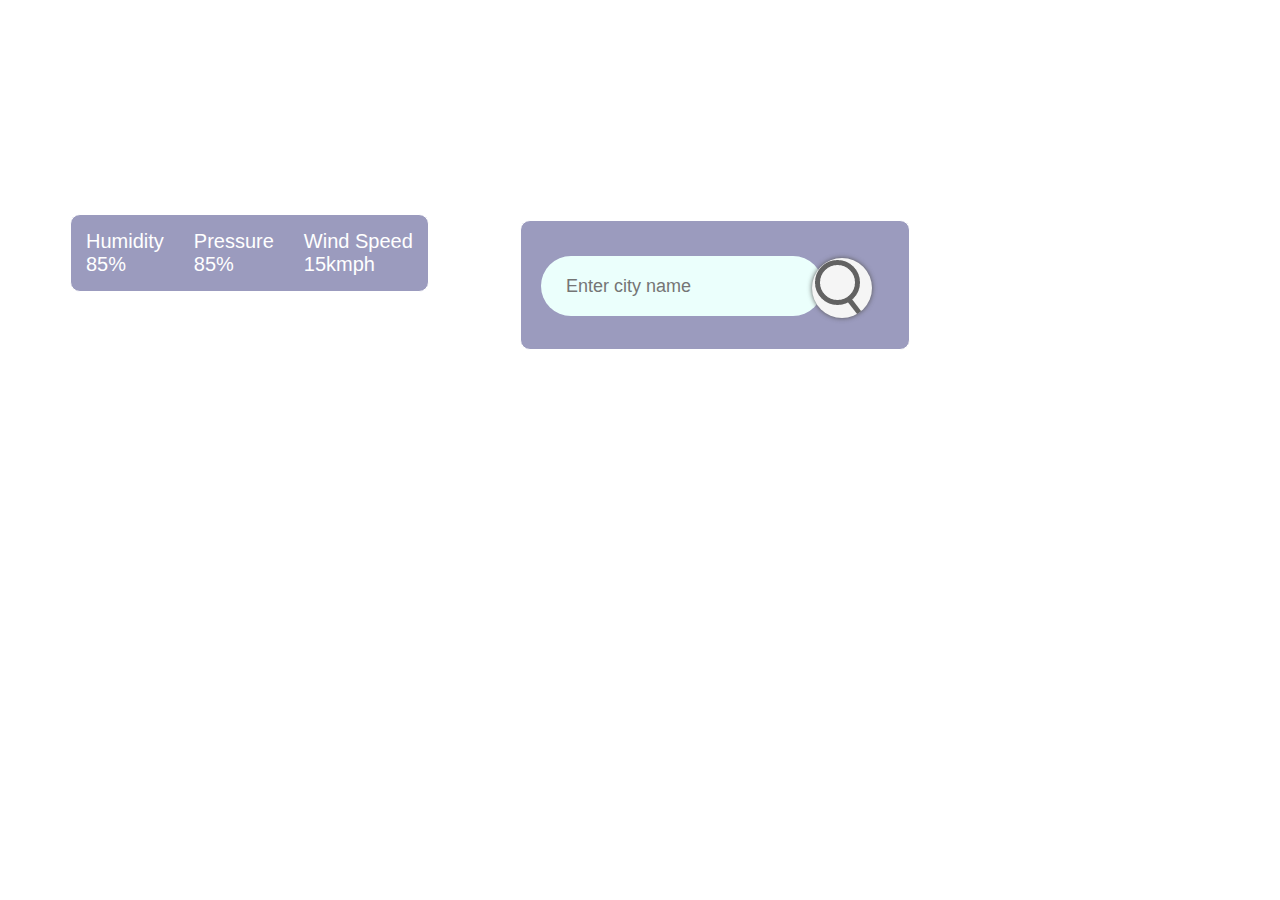
<file: Weather_Web/index.html>
<!DOCTYPE html>

<html>
    <title>Weather App</title>
    
    <link rel = "stylesheet" href="style.css">


    <body>
        
        <div class = "container">
            <div class = "current-info">

                <div class ="date-container">
                    <div class ="time" id = "time">
                        1:30
                    </div>

                    <div class = "date" id = "date" >
                        Saturday,2 Nov
                    </div>

                    <div class = "others" id = "current-weather-item">
                        <div class = "weather-item">
                            <div>Humidity</div>
                            <div id="humidity">85%</div>
                        </div>
                        <div class = "weather-item">
                            <div>Pressure</div>
                            <div id="pressure">85%</div>
                        </div>
                        <div class = "weather-item">
                            <div>Wind Speed</div>
                            <div id="wind-speed">15kmph</div>
                        </div>


                    </div>
                </div>
            

                <div class = "place-container">
                    <div id="pc-city">Chennai</div>
                    <div id="country">IN</div>
                </div>




            <div class="card">
                <div class="search">
                    <div class="input">
                        <input type="text" placeholder="Enter city name" spellcheck="false">
                        <button type="submit" img src ="images/search.png"></button>
                    </div>
                
                </div>
                <div class="error"><p><b>Invalid City Name</b></p></div>
                <div class="weather">
                    <img src="images/clear.png" alt="Not Found" class="weather-icon">
                    <h1 id="temp">21°C</h1>
                    <h2 id="city">Chennai</h2>
                </div>
            
            </div>
            
           <!--</div>
            <div class = "future-forecast">
                <div class="weather-forecast" id="weather-forecast">
                    <div class="current-forecast-item">
                        <div class = "day">Mon</div>
                        <img src = "https://openweathermap.org/img/wn/10d@2x.png" alt = "Image not found"></img>
                        <div class="temp">Night 25.6&#176;C</div>
                        <div class="temp">Day 35.5&#176;C</div>

                    </div>
                </div>
                <div class="weather-forecast" id="weather-forecast">
                    <div class="weather-forecast-item">
                        <div class = "day">Tue</div>
                        <img src = "https://openweathermap.org/img/wn/10d@2x.png" alt = "Image not found"></img>
                        <div class="temp">Night 25.6&#176;C</div>
                        <div class="temp">Day 35.5&#176;C</div>

                    </div>
                </div>

                <div class="weather-forecast" id="weather-forecast">
                    <div class="weather-forecast-item">
                        <div class = "day">Wed</div>
                        <img src = "https://openweathermap.org/img/wn/10d@2x.png" alt = "Image not found"></img>
                        <div class="temp">Night 25.6&#176;C</div>
                        <div class="temp">Day 35.5&#176;C</div>

                    </div>
                </div>

                <div class="weather-forecast" id="weather-forecast">
                    <div class="weather-forecast-item">
                        <div class = "day">Thurs</div>
                        <img src = "https://openweathermap.org/img/wn/10d@2x.png" alt = "Image not found"></img>
                        <div class="temp">Night 25.6&#176;C</div>
                        <div class="temp">Day 35.5&#176;C</div>

                    </div>
                </div>

                <div class="weather-forecast" id="weather-forecast">
                    <div class="weather-forecast-item">
                        <div class = "day">FRI</div>
                        <img src = "https://openweathermap.org/img/wn/10d@2x.png" alt = "Image not found"></img>
                        <div class="temp">Night 25.6&#176;C</div>
                        <div class="temp">Day 35.5&#176;C</div>

                    </div>
                </div>

                <div class="weather-forecast" id="weather-forecast">
                    <div class="weather-forecast-item">
                        <div class = "day">Sat</div>
                        <img src = "https://openweathermap.org/img/wn/10d@2x.png" alt = "Image not found"></img>
                        <div class="temp">Night 25.6&#176;C</div>
                        <div class="temp">Day 35.5&#176;C</div>

                    </div>
                </div>
           </div> -->

        </div>

        <script src="script.js"></script>
        <script src="https://code.jquery.com/jquery-3.6.0.min.js"></script>

    </body>


</html>
</file>
<file: Weather_Web/style.css>
@import url('https://fonts.googleapis.com/css2?family=Abril+Fatface&display=swap');


*{

    margin:0;
    padding:0;
    box-sizing: border-box;
}

body{
    background: url('https://images.unsplash.com/photo-1561484930-998b6a7b22e8?auto=format&fit=crop&q=80&w=1470&ixlib=rb-4.0.3&ixid=M3wxMjA3fDB8MHxwaG90by1wYWdlfHx8fGVufDB8fHx8fA%3D%3D');
    font-family:Verdana, Geneva, Tahoma, sans-serif,sans-serif;
    background-repeat:no-repeat;
    background-size:cover;
    height:100vh
}

.container{

    padding:20px 70px;
    color:white;

}

.current-info{
    display:flex;
    justify-content:space-between;
    flex-wrap:wrap;
}

.date-container .time{

    font-size: 70px;
    font-weight: 100;

}

.date-container .time #am-pm {

    font-size: 40px;
    margin:0.5px;
}

.date-container .date {

    font-size: 30px;
    font-weight: -10px;
    padding: 15px;
}

.place-container {

    font-size: 40px;
    font-style: normal;
    padding-top: 20px;
    font-weight:10;
    text-align: end;
    position: relative;
    left: 500px;
}



.card {

    display: flex;
    border: 1px solid;
    border-radius: 10px;
    background-color: rgba(89, 89, 146, 0.6);
    padding-bottom: 2px;
    width: 90%;
    max-width: 390px;
    max-height: 130px;
    position: relative;
    top: 200px;
    right: 300px;
    padding: 0px 5px;
    padding-bottom: 0px;
    text-align: center;
    transition: max-width 0.5s, max-height 0.5s;
}

.search {
    width: 100%;
    display: flex;
    position: relative;
    padding-top: 5px;
    padding-bottom: 10px;
    top: 80px;
    left: 20px;
    align-items:center;
    justify-content: space-between;
    padding-right: 50px;
}

.weather-icon {

    position: absolute;
    top: 80px;
    right: 120px;
    padding-top: 20px;
    max-height: 200px;

}

#city {

    margin-left: 120px ;
    position: absolute;
    top: 320px;
}
#temp {

    position:absolute;
    top: 280px;
    margin-left: 120px;
}
.search input {
    border:0;
    outline: 0;
    background-color: #ebfffc;
    color: #555;
    padding:10px 25px;
    height:60px;
    position: absolute;
    bottom: 10px;
    border-radius: 30px;
    flex:1;
    margin-right: 16px;
    font-size: 18px;
}

.input button {
    border: 0;
    outline: 0;
    background: #f5f5f5;
    width: 60px;
    height: 60px;
    cursor: pointer;
    box-shadow: 0 0 5px #555; /* Specify the shadow using the correct syntax (x, y, blur, color) */
    border-radius: 50%; /* You can use 50% for a circle */
    margin-bottom: 10px;
    position: absolute;
    bottom: -2px;
    background-image: url("images/search.png"); /* Use the url() function for the image path */
    background-repeat: no-repeat;
    background-position-x: 3px;
    background-position-y: 2px;
    right: 57px;
}

.search{
    position: absolute;
    margin-top: 10px;
    
}

.weather {
    align-items: center;
    padding-top: 80px;
    margin-top: 50px;

}

.search button img{
    max-width:600000px;
    min-height: 100px;

}

.current-info .others {

    display: flex;
    background-color: rgba(89, 89, 146, 0.6);
    border-radius: 10px;
    border:1px solid;
    margin-bottom: 150px;
    margin-top: 50px;
}

.current-info .others .weather-item {

    font-size: 20px;
    padding: 5px;
    margin: 10px;
}

.future-forecast {

    display: flex;
    justify-content: space-evenly;
    align-items: start;
    background-color: rgba(89, 89, 146, 0.5);
    margin:0 10px;
}

.future-forecast .weather-forecast {
    background-color: rgba();

    padding: 10px;
    margin: 5px;
    align-items: center;
}

.future-forecast .weather-forecast .weather-forecast-item {

    font-family: Verdana, Geneva, Tahoma, sans-serif;
    align-items: center;
    justify-content: center;
}

.day {

    padding: 5px 15px;
    border-radius: 50px;
    
    font-size:large;
    text-align: center;
    font-weight: 1;
    font-family: Verdana, Geneva, Tahoma, sans-serif;
}

.weather-forecast .weather-forecast-item {

    display: flex;
    flex-direction: column;
    align-items: center;
    justify-content: center;
}

#temp {

    font-family: Verdana, Geneva, Tahoma, sans-serif;
}

.weather {

    display:none;
    transition: display 1s;
}

.error {
    margin-left: 70px;
    margin-top: 100px;
    display: none;
}

@media only screen and (max-width:730px) {
    
    .container{

        justify-content: start;
        align-items: none;
        overflow-x: scroll;
        overflow-y: scroll;
    }
}
</file>
